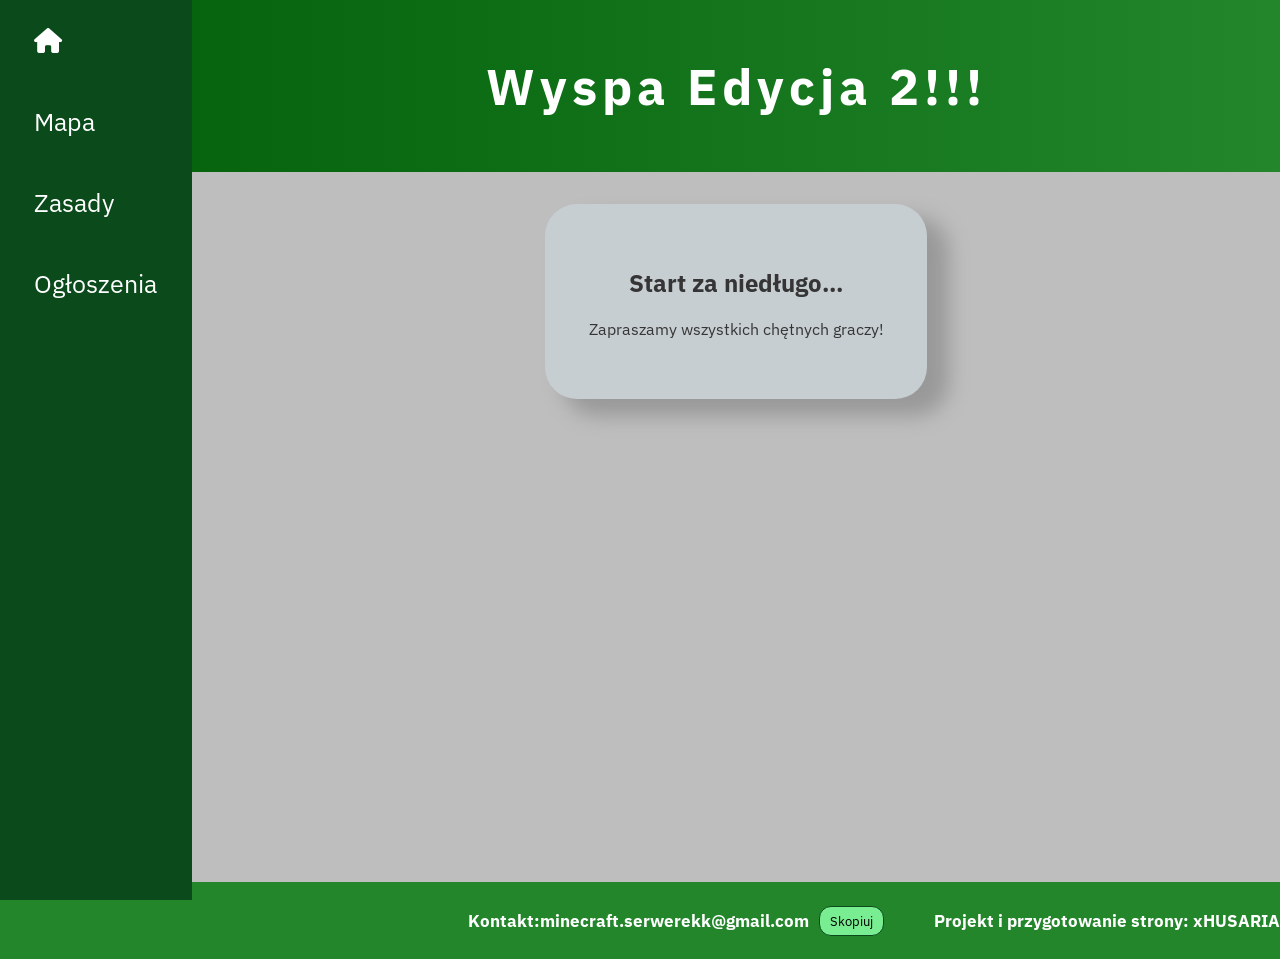
<file: html/index.html>
<!DOCTYPE html>
<html lang="pl">
<head>
    <meta charset="UTF-8">
    <meta name="viewport" content="width=device-width, initial-scale=1.0">
    <title>Wyspa Edycja 2</title>

    <link
    rel="stylesheet"
    href="https://cdnjs.cloudflare.com/ajax/libs/font-awesome/6.7.2/css/all.min.css"
    integrity="..."
    crossorigin="anonymous"
    referrerpolicy="no-referrer">

    <link rel="preconnect" href="https://fonts.googleapis.com">
    <link rel="preconnect" href="https://fonts.gstatic.com" crossorigin>
    <link href="https://fonts.googleapis.com/css2?family=IBM+Plex+Sans:ital,wght@0,100..700;1,100..700&display=swap" rel="stylesheet">


    <link rel="stylesheet" href="../css/style_main.css">
    <link rel="stylesheet" href="../css/style.css">
    <link rel="stylesheet" href="../css/style_head.css">
    <link rel="stylesheet" href="../css/style_footer.css">
</head>
<body>
   
    <nav>
        <a href="index.html"><i class="fa-solid fa-house"></i></a>
        <a href="map.html">Mapa</a>
        <a href="rules.html">Zasady</a>
        <a href="news.html">Ogłoszenia</a>
    </nav>



    <main>

     <header>
        <h1>Wyspa Edycja 2!!!</h1>
    </header>

    <article>
        <h1>Start za niedługo...</h1>
        <p>Zapraszamy wszystkich chętnych graczy! </p>
    </article>


    </main>

    <footer>
        <div>
        <h5>Kontakt:</h5>
        <h5> minecraft.serwerekk@gmail.com</h5> 
        <button data-copy = "minecraft.serwerekk@gmail.com"> Skopiuj</button>
    </div>
       <h5> Projekt i przygotowanie strony: xHUSARIA</h5>
    </footer>
</body>
<script src="../script/kopiowanie.js"></script>
</html>
</file>
<file: css/style_main.css>
main
{
    display: flex;
    flex-direction: column;
    width: 100%;
    height: 98vh;
    padding-left: 15% ;

    background-color: var(--light-gray);
    align-items: center;
}

main header
{
    width: 100%;
    height: auto;
    text-align: center;
    letter-spacing: 5px;
    padding: 20px;
     
    background: linear-gradient(90deg, #05640d, var(--dark-green));

    color: white;
    font-size: 25px;
}

article
{
    /* z-index: 5; */
    background-color: var(--light);
    margin: 2rem;
    padding: 4%;

    color: var(--color);

    border-radius: 32px;
    /* border: 2px solid var(--dark-gray); */

    box-shadow: 
                20px 15px 20px 2px var(--shadow-light) ;

    transition: all .2s ease-in;
    text-align: center;

}

article:hover
{
    transform: scale(1.1) ;
    margin-top: 50px;

    color: white;
    background-color: var(--dark-green);
}

article::after
{
    content: "";
}


article:hover::after
{
    content: "⛏️";
    font-size: 40px;
    
}
</file>
<file: css/style.css>
:root
{
    --darkest-green:#0a4a1b;
    --light-green: #79ed91;
    --dark-green: #23862b;
    --dark-gray: #71776d;
    --light-gray: #bebebe;
    --light: #c7ced2;
    --shadow-light:#999999;

    --color:rgb(54, 53, 53);

    --sm: 15px;
    --md: 25px;
    --lg: 25px;
}


body
{
    margin: 0;
    padding: 0;
    
}

*{box-sizing: border-box; font-family: "IBM Plex Sans", sans-serif;}
</file>
<file: css/style_head.css>
nav
{
    width: 15%;
    height: 100vh;

    display: flex;
    flex-direction: column;

    justify-content: flex-start;
    /* gap: 5rem; */
    align-items: flex-start;

    position: fixed;
    z-index: 15;

    text-align: center;

    background-color: var(--darkest-green);

    /* border-right: 2px solid var(--dark-gray); */

}

nav a i {text-indent: 0;}

nav a
{

    font-size: var(--md);
    text-decoration: none;
    color: white;

    width: 100%;
    text-align: left;
    text-indent: 10px;

    padding: 1.5rem;

    transition: all .2s ease-in;
}

nav a:hover
{
    background-color: var(--dark-green);
    font-weight: bolder;

    transform: scale(0.9);
    border-radius: 16px;
}
</file>
<file: css/style_footer.css>
footer
{
    width: 100%;
    min-height: 50px;

    background-color: var(--dark-green);
    color: white;
    
    display: flex;
    justify-content: flex-end;
    align-items: center;
    z-index: 20;

    font-size: 20px;
    text-align: right;

    gap:40px;
}

footer div
{
    display: flex;
    justify-content: center;
    align-items: center;
}

footer div button
{
    margin: 10px;
    padding: 10px;
    width: 40%;
    height: 30px;

    display: flex;
    justify-content: center;
    align-items: center;

    background-color: var(--light-green);
    border: 1px solid var(--darkest-green);
    border-radius: 12px;

    transition: .2s all ease-in;
}

footer div button:hover
{
    transform: scale(1.2);
    font-weight: bold;
    border-radius: 24px;
}
</file>
